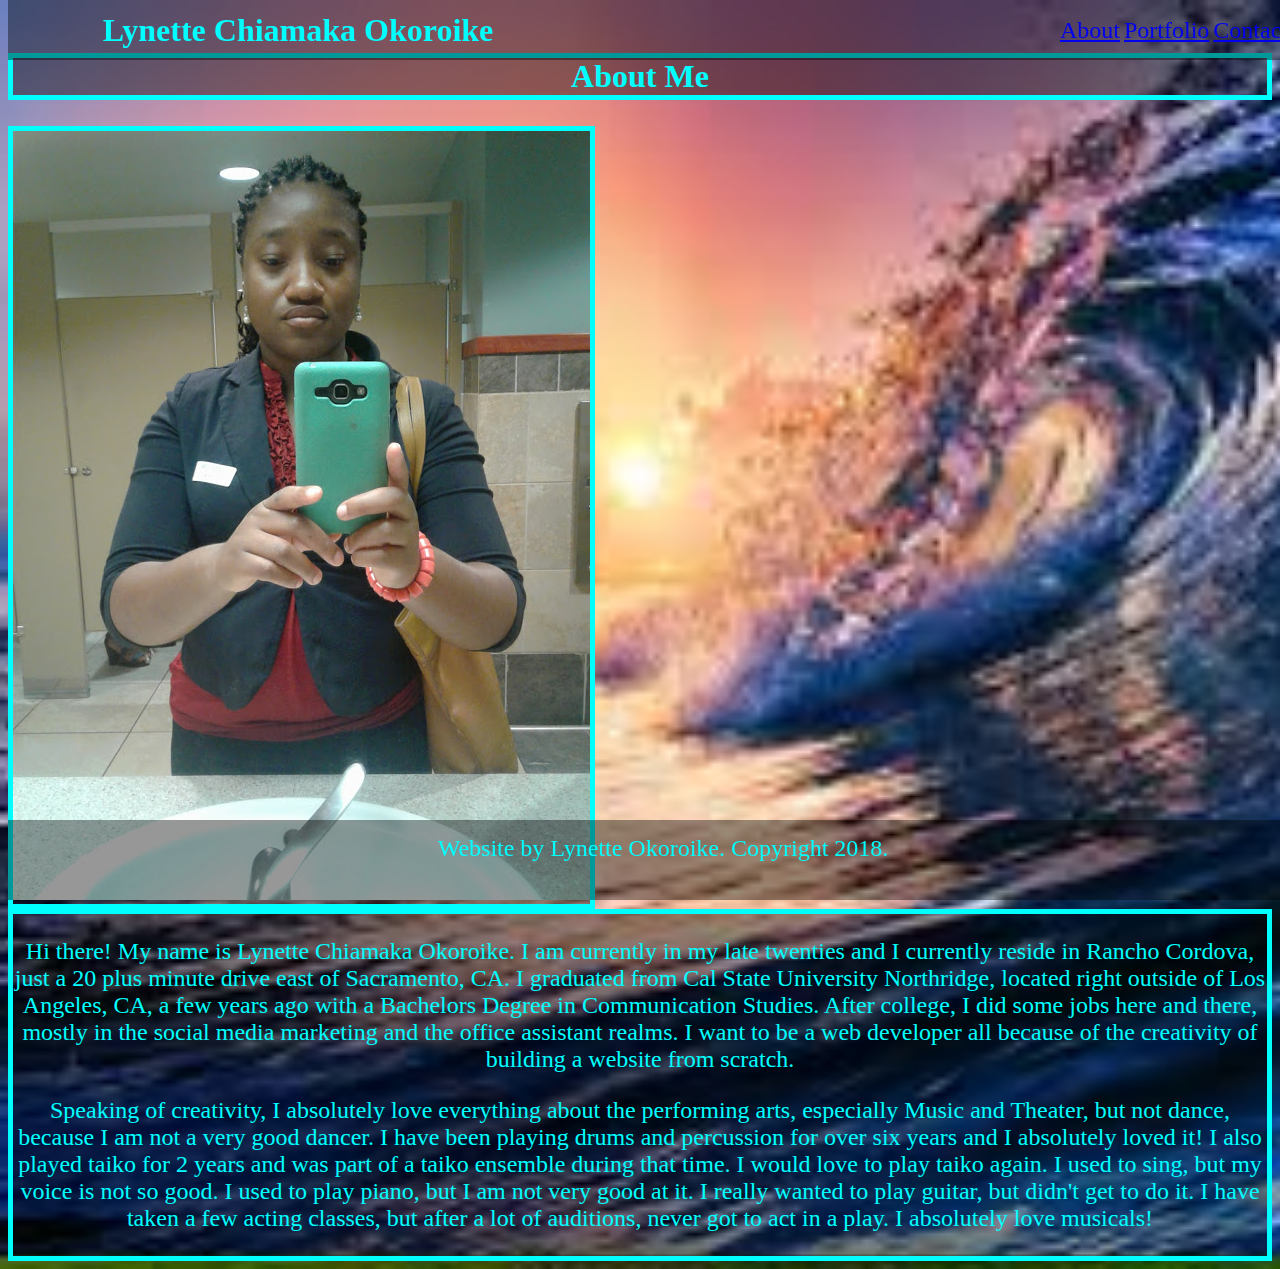
<file: Index.html>
<!DOCTYPE html>
<html lang="en">
<head>
    <meta charset="utf-8">
    <meta name="viewport" content="width=device-width, initial-scale=1">
    <title>It's All About Lynette Chiamaka Okoroike!!!!!</title>
    <link rel="stylesheet" type="text/css" media="screen" href="assets/CSS/style.css" />
</head>
<body>
    <header>
        <h1>Lynette Chiamaka Okoroike</h1>
        <nav>
        <a href="index.html">About</a>  
        <a href="portfolio.html">Portfolio</a>
        <a href="contact.html">Contact</a>    
        </nav>

    </header>
    <br clear="all" />

   <h2> About Me </h2>

   <div class="container1">
        <div class="row">
            <div class="col-md-6">
                 <img src="assets/Images/LCO.jpg">
            </div>
        </div>
    </div>
   
   <div class="container2">
    <div class="row">
        <div class="col-md-6">

                <p> Hi there! My name is Lynette Chiamaka Okoroike. I am currently in my late twenties
                and I currently reside in Rancho Cordova, just a 20 plus minute drive east of Sacramento, CA. 
                I graduated from Cal State University Northridge, located right outside of Los Angeles, CA, a few years ago with a Bachelors Degree in Communication Studies.
                After college, I did some jobs here and there, mostly in the social media marketing and the office assistant realms.
                I want to be a web developer all because of the creativity of building a website from scratch. </p>
            

                <p>Speaking of creativity, I absolutely love everything about the performing arts, especially Music and Theater, but not dance, because I am not a very good dancer.
                I have been playing drums and percussion for over six years and I absolutely loved it! I also played taiko for 2 years and was part of a taiko ensemble during that time. I would love to play taiko again.
                I used to sing, but my voice is not so good. I used to play piano, but I am not very good at it.
                I really wanted to play guitar, but didn't get to do it.
                I have taken a few acting classes, but after a lot of auditions, never got to act in a play. I absolutely love musicals! </p>
            </div>
        </div>
    </div>
     
    <footer>
            Website by Lynette Okoroike. Copyright 2018.
        </footer> 
 </body>
</html>
</file>
<file: assets/CSS/style.css>
html { background: url("../Images/sunsetwave.jpg") no-repeat;
       background-size: cover;
}


header {
 position: fixed;
 top:0;
 width: 100%;
 background-color:rgba(0, 0, 0, 0.4);
 line-height: 60px;
 height: 60px;

 
}

i{
    color:aqua;
}
.container{
    background-color: rgba(0, 0, 0, 0.4);
    color: aqua;
    font-family: 'Chicle', cursive;
    font-size: x-large;
    max-width: 270px ; 
    position: static;
    margin: 50px;
}
.container1{
    max-width: 200px ; 
}
 img.resize{
    max-width: 350px ;
    max-height: 350px; 
    border-radius: 50%;
    clip-path: circle(70px);
} 


header h1 {
    float: left;
    font-family: 'Chicle', cursive;
    position: sticky;
}

header nav {
    float: right;
    font-family: 'Chicle', cursive;
    position: sticky;

}
.menu{
   float: none;  
  position: relative;
  text-align: center;
  padding-left: 25px;
  padding-right: 25px;
} 
#header-wrapper {
    width: 960px;
    margin: 0 auto;
}

#wrapper {
    width: 960px;
    margin: 0 auto;
}

h2 { position: static;
    background-color: rgba(0, 0, 0, 0.4);
    font-family: 'Chicle', cursive;
    color: aqua;
    font-size: xx-large;
    border: 5px solid aqua;
    text-align: center;

}

p { 
    font-family: 'Chicle', cursive;
    color: aqua;
    font-size: x-large;
    text-align: center;
}

a {
    font-family: 'Chicle', cursive;
    font-size: x-large;
}

a:hover {
    color: aqua;
}

a:focus {
    color: aqua;
}
a:visited {
    color: aqua;
}
h1{ 
    color: aqua;
    font-family: 'Chicle', cursive;
    text-align: center;
    width: 400px;
    margin-top: 0px;
    margin-left: 90px; 
}
.img_box{
    position: relative; 
    float: left;
    height: 15%;
    width: 15%;
    margin: 25px;
    border: 5px solid aqua;
}


.img_box img { 
    width: 100%;
}

.img_box p {
    display: block;
    background-color: rgba(0, 0, 0, 0.4);
    color: aqua;
    height: 25px;
    position: absolute;



    bottom: 3px;
    width: 100%;
    box-sizing: border-box;
    padding: 15px 15px 38px 15px;
    text-align: center;




}
.row{ 
    display: inline-block;
    background-color: rgba(0, 0, 0, 0.4);
    color:aqua;
    border: 5px solid aqua;
}

footer {
    background-color: rgba(0, 0, 0, 0.4);
    position: fixed;
    bottom: 0;
    width: 100%;
    color:aqua;
    font-family: 'Chicle', cursive;
    font-size: x-large;
    padding: 15px 15px 38px 15px;
    text-align: center;
   
}
 
#footer-wrapper{
    width: 960px;
    margin: 50 px;
    text-align: center;
}
img.resize{
    max-width:100%;
    max-height: 100%;
    float: left;
    position: relative;
    transform: rotate(90deg);
} 
#solo, #group{ 
    position: relative;
    display: inline-block;
    
}

#container-wrapper-1{
    width: 960px;
    margin: 0 auto;
}

#container-wrapper-2{
    width: 960px;
    margin: 0 auto;
}
 #social-media-wrapper{
    color:aqua;
    font-size: x-large;
    display: inline-block;

}

.social-media-icon{
    border-radius: 10 px;
    padding: 10 px;
    max-width: 100% 200 px;
    max-height: 100% 200 px;
    margin: 10 px;
    position: sticky;
    background-color: rgba(0, 0, 0, 0.4);
    color: aqua;
    font-size: x-large;
    display: inline-block;
} 
@media screen and (max-width: 980px) {
    html {
    background-color: rgba(0, 0, 0, 0.4);
    }

    
}

@media screen and (max-width: 768px) {
    html {
     background-color: rgba(0, 0, 0, 0.4);
    }

    
}

 @media screen and (max-width: 640px) {
     html { 
     background-color: rgba(0, 0, 0, 0.4);
     }
     header h1{
         margin-left: 228px;
     }

    header nav{
        margin-right:228px;
    }
    body{
        text-align: center;
    }
 }
 @media screen and (max-width: 420px) {
    html { 
    background-color: rgba(0, 0, 0, 0.4);
    }
    header h1{
        margin-left: 228px;
    }

   header nav{
       margin-right:228px;
   }
   body{
       text-align: center;
   }
}
</file>
